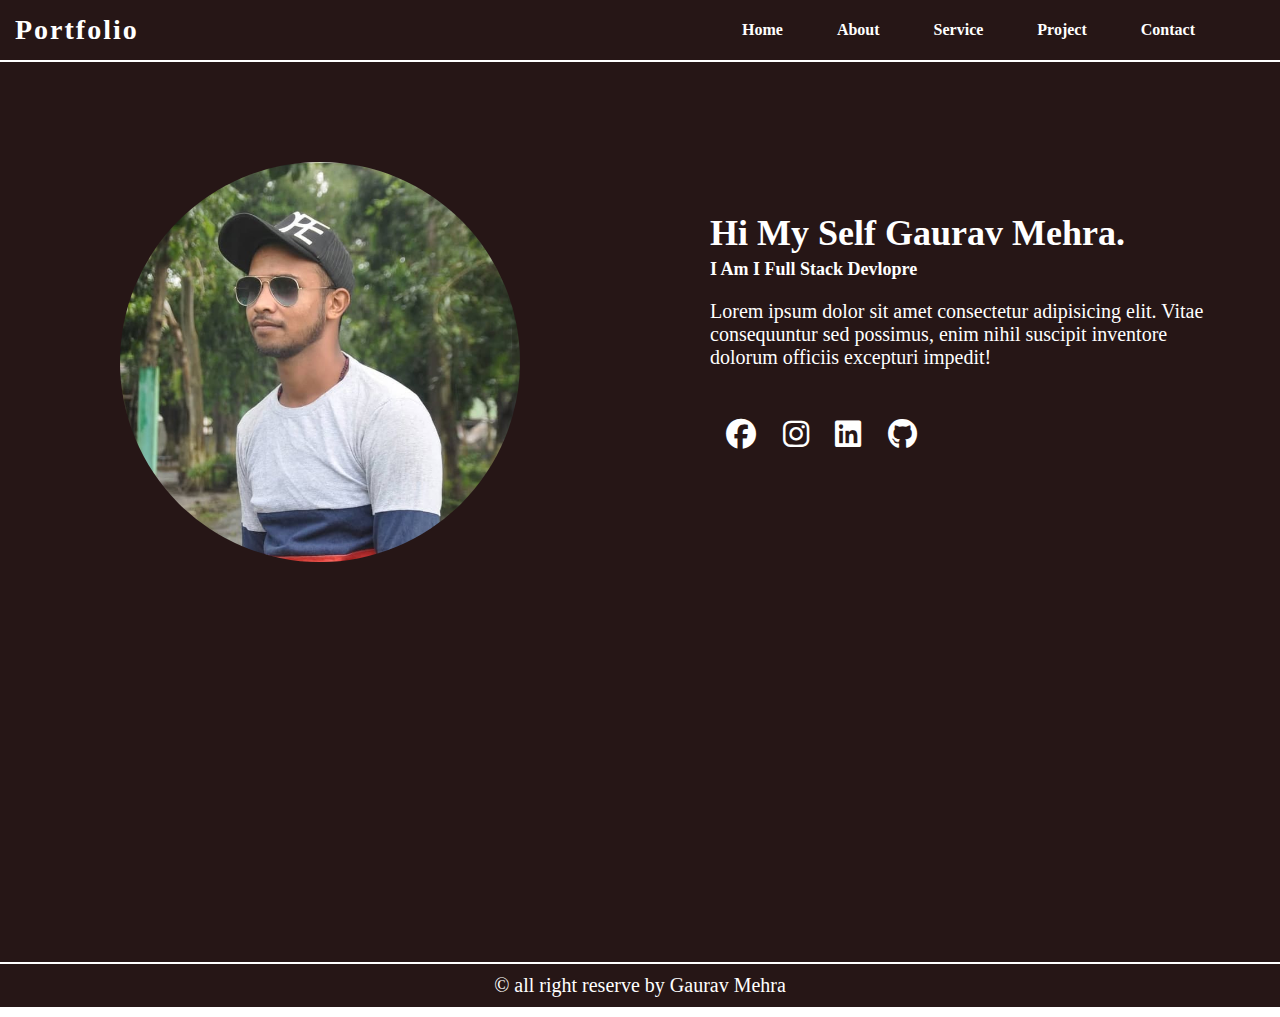
<file: index.html>
<!DOCTYPE html>
<html lang="en">
<head>
    <meta charset="UTF-8">
    <meta name="viewport" content="width=device-width, initial-scale=1.0">
    <title>Portpolio</title>
    <link rel="stylesheet" href="style.css">
    <link rel="stylesheet" href="https://cdnjs.cloudflare.com/ajax/libs/font-awesome/6.7.2/css/all.min.css" integrity="sha512-Evv84Mr4kqVGRNSgIGL/F/aIDqQb7xQ2vcrdIwxfjThSH8CSR7PBEakCr51Ck+w+/U6swU2Im1vVX0SVk9ABhg==" crossorigin="anonymous" referrerpolicy="no-referrer" />
</head>
<body>
      <nav>
        <div class="logo">Portfolio</div>
      

            
        <input type="checkbox"  id="check">
               
                <label for="check" class="icon">
                    <i class="fa-solid fa-bars"></i>
                </label>

                  <div class="option">
            <a href="index.html"> Home</a>
             <a href="about.html"> About</a>
             <a href="service.html"> Service</a>
              <a href="project.html"> Project</a>
               <a href="contact.html"> Contact</a>

        </div>
    </nav>

    <main>
        <div class="image">
            <img src="sonu.jpg" alt="Gaurav mehra">
        </div>
        <div class="main">
<div class="heading">
        <h1>Hi My Self Gaurav Mehra.</h1>
    <h4>I Am I Full Stack Devlopre</h4>
    <p>Lorem ipsum dolor sit amet consectetur adipisicing elit. Vitae consequuntur sed possimus, enim nihil suscipit inventore dolorum officiis excepturi impedit!</p>

    <div class="social">
            <a href="#"> <i class="fa-brands fa-facebook"></i></a>
             <a href="#"> <i class="fa-brands fa-instagram"></i></a>
              <a href="#"> <i class="fa-brands fa-linkedin"></i></a>
               <a href="#"> <i class="fa-brands fa-github"></i></a>

        </div>
</div>
        </div>
        
    </main>


   

    <div class="footer" id="footer">
       <div class="containt">
           <!-- <div class="links">
               <a href="#"> Home</a>
             <a href="#"> About</a>
              <a href="#"> Project</a>
               <a href="#"> Contact</a>
        </div>   <div class="links">
               <a href="#"> Home</a>
             <a href="#"> About</a>
              <a href="#"> Project</a>
               <a href="#"> Contact</a>
        </div>   <div class="links">
               <a href="#"> Home</a>
             <a href="#"> About</a>
              <a href="#"> Project</a>
               <a href="#"> Contact</a>
        </div>
          <div class="links">
               <a href="#"> Home</a>
             <a href="#"> About</a>
              <a href="#"> Project</a>
               <a href="#"> Contact</a>
        </div>
       </div> -->
        <div class="text">
           &copy; all right reserve by Gaurav Mehra
        </div>
    </div>




 

</body>
</html>
</file>
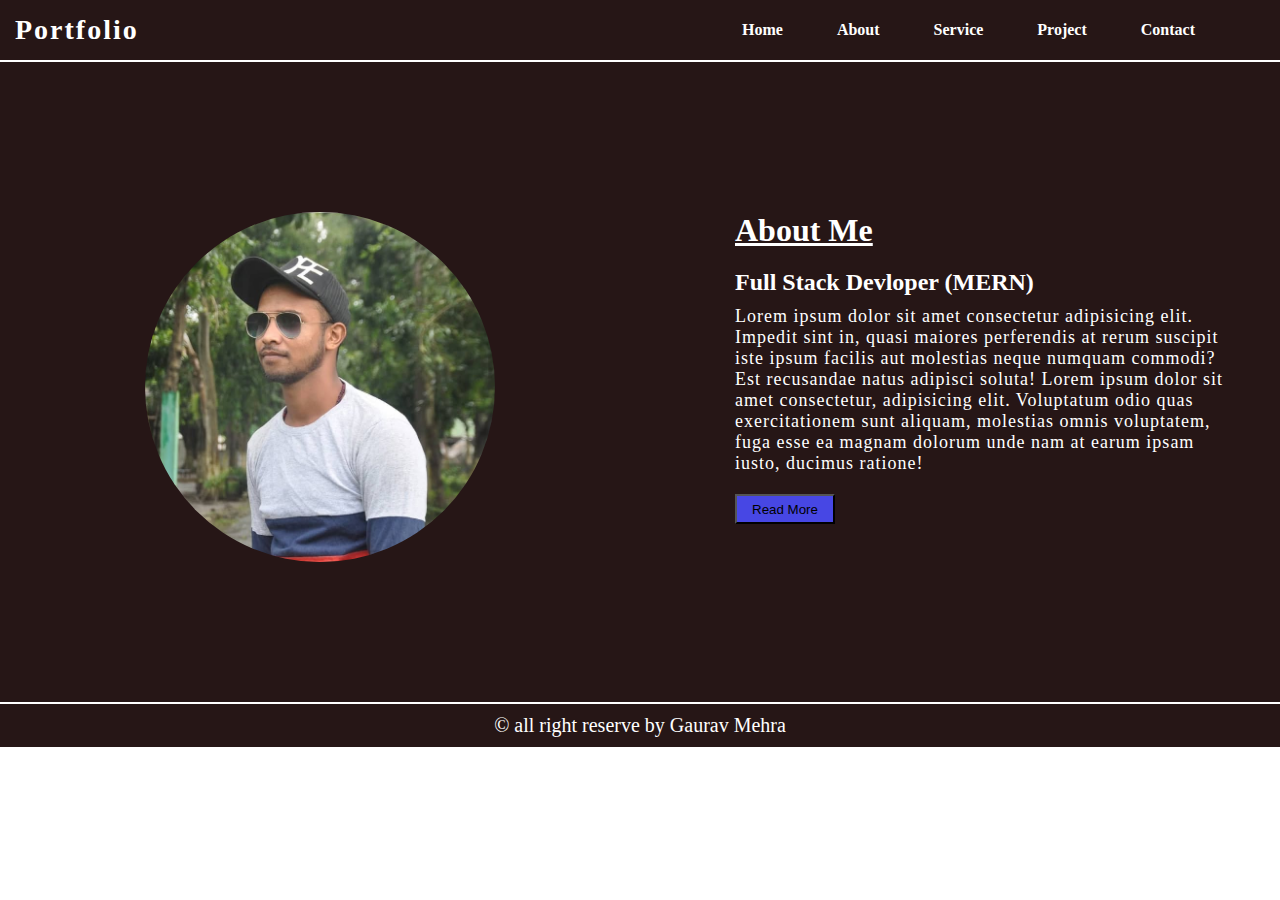
<file: about.html>
<!DOCTYPE html>
<html lang="en">
<head>
    <meta charset="UTF-8">
    <meta name="viewport" content="width=device-width, initial-scale=1.0">
    <title>about</title>
    <link rel="stylesheet" href="about.css">
    <link rel="stylesheet" href="style.css">
     <link rel="stylesheet" href="https://cdnjs.cloudflare.com/ajax/libs/font-awesome/6.7.2/css/all.min.css" integrity="sha512-Evv84Mr4kqVGRNSgIGL/F/aIDqQb7xQ2vcrdIwxfjThSH8CSR7PBEakCr51Ck+w+/U6swU2Im1vVX0SVk9ABhg==" crossorigin="anonymous" referrerpolicy="no-referrer" />
</head>
<body>
      <nav>
        <div class="logo">Portfolio</div>

        
        <input type="checkbox"  id="check">
               
                <label for="check" class="icon">
                    <i class="fa-solid fa-bars"></i>
                </label>
        <div class="option">
            <a href="index.html"> Home</a>
             <a href="index.html"> About</a>
             <a href="service.html"> Service</a>
              <a href="project.html"> Project</a>
               <a href="contact.html"> Contact</a>

        </div>
    </nav>

    <div class="about">
        <div class="first">
            <img src="sonu.jpg" alt="Gaurav mehra">
        </div>
        <div class="second">
           <div class="second-text">
             <h1>About Me</h1>
            <h2>Full Stack Devloper (MERN)</h2>
            <P>Lorem ipsum dolor sit amet consectetur adipisicing elit. Impedit sint in, quasi maiores perferendis at rerum suscipit iste ipsum facilis aut molestias neque numquam commodi? Est recusandae natus adipisci soluta! Lorem ipsum dolor sit amet consectetur, adipisicing elit. Voluptatum odio quas exercitationem sunt aliquam, molestias omnis voluptatem, fuga esse ea magnam dolorum unde nam at earum ipsam iusto, ducimus ratione!</P>
            <button>Read More</button>
           </div>
        </div>
    </div>


    

    <div class="footer">
       <div class="containt">
           <!-- <div class="links">
               <a href="#"> Home</a>
             <a href="#"> About</a>
              <a href="#"> Project</a>
               <a href="#"> Contact</a>
        </div>   <div class="links">
               <a href="#"> Home</a>
             <a href="#"> About</a>
              <a href="#"> Project</a>
               <a href="#"> Contact</a>
        </div>   <div class="links">
               <a href="#"> Home</a>
             <a href="#"> About</a>
              <a href="#"> Project</a>
               <a href="#"> Contact</a>
        </div>
          <div class="links">
               <a href="#"> Home</a>
             <a href="#"> About</a>
              <a href="#"> Project</a>
               <a href="#"> Contact</a>
        </div>
       </div> -->
        <div class="text">
           &copy; all right reserve by Gaurav Mehra
        </div>
    </div>



</body>
</html>
</file>
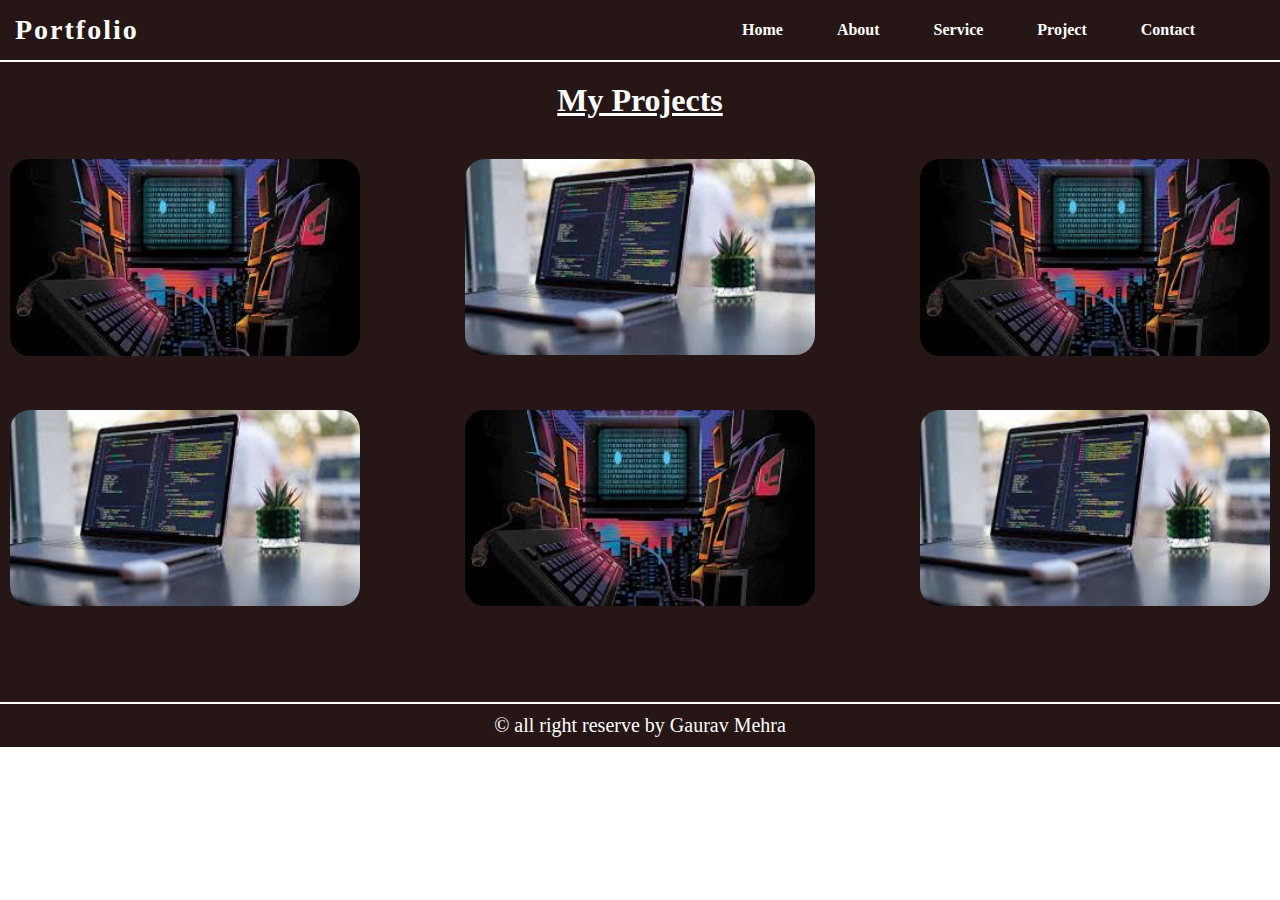
<file: project.html>
<!DOCTYPE html>
<html lang="en">
<head>
    <meta charset="UTF-8">
    <meta name="viewport" content="width=device-width, initial-scale=1.0">
    <title>Project</title>
    <link rel="stylesheet" href="project.css">
    <link rel="stylesheet" href="style.css">
     <link rel="stylesheet" href="https://cdnjs.cloudflare.com/ajax/libs/font-awesome/6.7.2/css/all.min.css" integrity="sha512-Evv84Mr4kqVGRNSgIGL/F/aIDqQb7xQ2vcrdIwxfjThSH8CSR7PBEakCr51Ck+w+/U6swU2Im1vVX0SVk9ABhg==" crossorigin="anonymous" referrerpolicy="no-referrer" />
</head>
<body>
     <nav>
        <div class="logo">Portfolio</div>
     

          
        <input type="checkbox"  id="check">
               
                <label for="check" class="icon">
                    <i class="fa-solid fa-bars"></i>
                </label>
                   <div class="option">
            <a href="index.html"> Home</a>
             <a href="about.html"> About</a>
             <a href="service.html"> Service</a>
              <a href="project.html"> Project</a>
               <a href="contact.html"> Contact</a>

        </div>
    </nav>
    <div class="outer">
         <h1>My Projects</h1>
    <div class="project">
        
 <div class="container">
    <a href="#"><img src="3.jpg" alt="virat kohli"></a>
      <a href="#"><img src="6.jpg" alt="virat kohli"></a>
        <a href="#"><img src="3.jpg" alt="virat kohli"></a>
 
    <a href="#"><img src="6.jpg" alt="virat kohli"></a>
      <a href="#"><img src="3.jpg" alt="virat kohli"></a>
        <a href="#"><img src="6.jpg" alt="virat kohli"></a>
 </div>
    </div>
    </div>




    

    <div class="footer">
       <div class="containt">
           <!-- <div class="links">
               <a href="#"> Home</a>
             <a href="#"> About</a>
              <a href="#"> Project</a>
               <a href="#"> Contact</a>
        </div>   <div class="links">
               <a href="#"> Home</a>
             <a href="#"> About</a>
              <a href="#"> Project</a>
               <a href="#"> Contact</a>
        </div>   <div class="links">
               <a href="#"> Home</a>
             <a href="#"> About</a>
              <a href="#"> Project</a>
               <a href="#"> Contact</a>
        </div>
          <div class="links">
               <a href="#"> Home</a>
             <a href="#"> About</a>
              <a href="#"> Project</a>
               <a href="#"> Contact</a>
        </div>
       </div> -->
        <div class="text">
           &copy; all right reserve by Gaurav Mehra
        </div>
    </div>



</body>
</html>
</file>
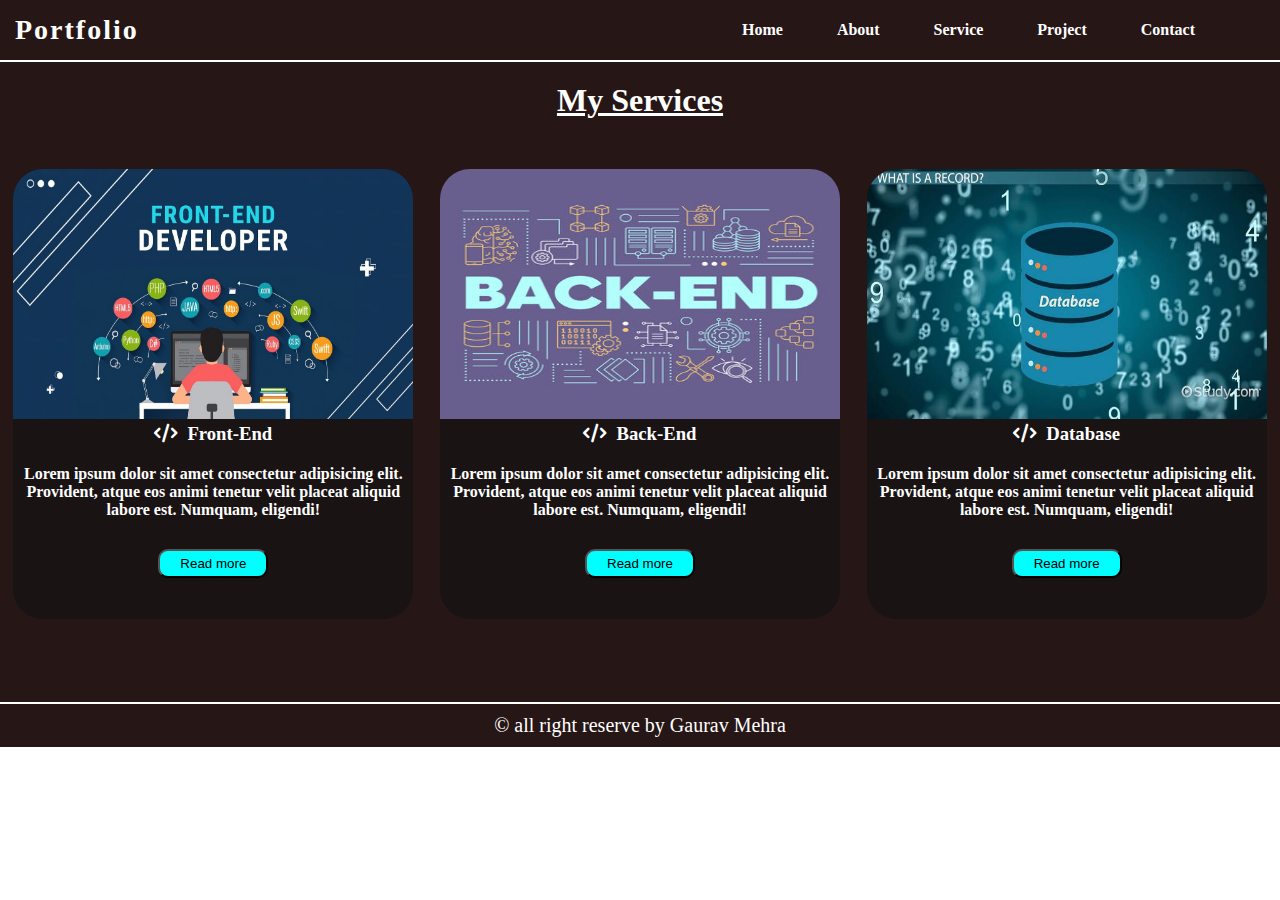
<file: service.html>
<!DOCTYPE html>
<html lang="en">
<head>
    <meta charset="UTF-8">
    <meta name="viewport" content="width=device-width, initial-scale=1.0">
    <title>service</title>
    <link rel ="stylesheet" href="service.css">
  
     <link rel="stylesheet" href="https://cdnjs.cloudflare.com/ajax/libs/font-awesome/6.7.2/css/all.min.css" integrity="sha512-Evv84Mr4kqVGRNSgIGL/F/aIDqQb7xQ2vcrdIwxfjThSH8CSR7PBEakCr51Ck+w+/U6swU2Im1vVX0SVk9ABhg==" crossorigin="anonymous" referrerpolicy="no-referrer" />
    <link rel="stylesheet" href="https://cdnjs.cloudflare.com/ajax/libs/font-awesome/6.7.2/css/all.min.css" integrity="sha512-Evv84Mr4kqVGRNSgIGL/F/aIDqQb7xQ2vcrdIwxfjThSH8CSR7PBEakCr51Ck+w+/U6swU2Im1vVX0SVk9ABhg==" crossorigin="anonymous" referrerpolicy="no-referrer" />
      <link rel="stylesheet" href="style.css">
</head>
<body>
        <nav>
        <div class="logo">Portfolio</div>




           <input type="checkbox"  id="check">
               
                <label for="check" class="icon">
                    <i class="fa-solid fa-bars"></i>
                </label>
        <div class="option">
            <a href="index.html"> Home</a>
             <a href="about.html"> About</a>
             <a href="service.html"> Service</a>
              <a href="project.html"> Project</a>
               <a href="contact.html"> Contact</a>

        </div>
    </nav>
     <div class="service">
        <h1>My Services</h1>
        <div class="dibba">

             <div class="ser-cantainer">
                <img src="front-end.jpg" alt="Virat Kohli">
                <h3><i class="fa-solid fa-code"></i>Front-End</h3>
            <p>Lorem ipsum dolor sit amet consectetur adipisicing elit. Provident, atque eos animi tenetur velit placeat aliquid labore est. Numquam, eligendi!</p>
            <button class="btn">Read more</button>
        </div>
            <div class="ser-cantainer">
                   <img src="backend.jpg" alt="Virat Kohli">
                    <h3><i class="fa-solid fa-code"></i>Back-End</h3>
            <p>Lorem ipsum dolor sit amet consectetur adipisicing elit. Provident, atque eos animi tenetur velit placeat aliquid labore est. Numquam, eligendi!</p>
              <button class="btn">Read more</button>
        </div>   
         <div class="ser-cantainer">
            
                <img src="database.jpg" alt="Virat Kohli">
                 <h3><i class="fa-solid fa-code"></i>Database</h3>
            <p>Lorem ipsum dolor sit amet consectetur adipisicing elit. Provident, atque eos animi tenetur velit placeat aliquid labore est. Numquam, eligendi!</p>
              <button class="btn">Read more</button>
        </div>
        </div>
       
    </div>

    

    <div class="footer">
       <div class="containt">
           <!-- <div class="links">
               <a href="#"> Home</a>
             <a href="#"> About</a>
              <a href="#"> Project</a>
               <a href="#"> Contact</a>
        </div>   <div class="links">
               <a href="#"> Home</a>
             <a href="#"> About</a>
              <a href="#"> Project</a>
               <a href="#"> Contact</a>
        </div>   <div class="links">
               <a href="#"> Home</a>
             <a href="#"> About</a>
              <a href="#"> Project</a>
               <a href="#"> Contact</a>
        </div>
          <div class="links">
               <a href="#"> Home</a>
             <a href="#"> About</a>
              <a href="#"> Project</a>
               <a href="#"> Contact</a>
        </div>
       </div> -->
        <div class="text">
           &copy; all right reserve by Gaurav Mehra
        </div>
    </div>




</body>
</html>
</file>
<file: style.css>
*{
    margin: 0;
    padding: 0;
}

nav{
   
    height: 60px;
    width: 100%;
    background-color: rgba(19, 1, 1, 0.918);
    color: white;
    display: flex;
    flex-direction: row;
    align-items: center;
    justify-content: space-between;
    flex-wrap: wrap;
    /* padding: 0 20px 0 20px; */
}
nav .logo{
    font-size: 28px;
    margin-left: 15px;
    font-weight: 900;
    letter-spacing: 2px;
}


nav .option{
    margin-right: 35px;
   
}

nav .option a{
    color: white;
    text-decoration: none;
    font-size: 16px;
    font-weight: 600;
    margin-right: 50px;
}

nav .option a:hover{
    color: rgb(96, 172, 238);

}

main{
    height: 100vh;
    width: 100%;
      background-color: rgba(19, 1, 1, 0.918);
    /* background-color: rgb(34, 33, 33); */
    margin-top: 2px;
    display: flex;
    justify-content: space-around;
    flex-wrap: wrap;
}
main .main{
    color: white;
   width: 500px;
    font-size: 18px;
    /* background-color: aqua; */
}

main .image{
    width: 500px;
    /* background-color: blue; */
    text-align: center;
    padding-top: 100px;
}

main .image img{
    height: 400px;
    width: 400px;
  

    border-radius: 50%;
    /* box-shadow: 5px 1px 10px goldenrod; */
    transition: all 1s ease 0.2s;
}


/* main .image img:hover{
    height: 500px;
    width: 500px;
    margin-top: 40px;
    margin-left: 100px;

    border-radius: 50%;
    box-shadow: 5px 5px 10px goldenrod;
} */

main .heading{
    margin-top: 150px;
    
  
}

main .heading h4{
    margin-top: 5px;

}
main .heading p{
    margin-top: 20px;

    font-size: 20px;
}


main .heading .social{

margin-top: 50px;

}
main .heading .social a{
    text-decoration: none;
    color: white;
margin-left: 10px;
height: 100px;
width: 100px;
/* background-color: aquamarine; */
padding: 6px;
}

main .heading .social a i{
    font-size: 30px;
    text-align: center;
}

 nav input{
    display: none;
}

label i {
    font-size: 25px;
    font-weight: 700;
        display: none;

    
}
.icon{
    display: none;
}


.footer{
    margin-top: 2px;
   position: relative;
   bottom: 0;
   width: 100%;
    color: white;
    background-color:rgba(19, 1, 1, 0.918);

 
 
    
}

/* .footer .containt .links{
    display: flex;
    flex-direction: column;
}

.footer .containt{
    display: flex;
    justify-content: space-around;
    margin-bottom: 20px;
    margin-top: 20px;
}

.footer .containt .links a{
    text-decoration: none;
    color: white;
    font-size: 18px;
    letter-spacing: 1px;
    margin: 2px;
   padding: 3px 13px 3px 13px;
    text-align: center;
    border-radius: 30px;
}

.footer .containt .links a:hover{
      padding: 3px 13px 3px 13px;
    background-color: rgb(52, 56, 56);
} */


footer{
    position: fixed;
    bottom: 0;
}

.footer .text{
    padding: 10px 0 10px 0;
    text-align: center;
    font-size: 20px;
    font-weight: 400;
    margin-bottom: 10px;
}




/* responsive */


@media(max-width:500px){

    /* index */
 .option a {
        display: block;
        margin-top: 15px;
     
    }

    .option{
        position: absolute;
        top: 10%;
        left: -100%;
        height: 200px;
        width: 100%;
        background-color: rgb(32, 3, 3);
        text-align: center;
        transition: all .3s;
    }

    .icon{
        display: block;
        padding-right: 20px;
    }
    input{
        display: block;
    }

    #check:checked~ .option{
left: 0;
    }


    main{
        height: 100%;
    }









    
main .heading{
    margin-top: 50px;
    text-align: center;
    
  
}

main .heading h4{
    margin-top: 5px;
    

}
main .heading p{
    margin-top: 20px;

    font-size: 20px;
}


main .heading .social{

margin-top: 50px;

}
main .heading .social a{
    text-decoration: none;
    color: white;
margin-left: 10px;
height: 100px;
width: 100px;
/* background-color: aquamarine; */
padding: 6px;
}

main .heading .social a i{
    font-size: 30px;
    text-align: center;
}
}
</file>
<file: about.css>
*{
    margin:0;
    padding: 0;
}
.about{
      margin-top: 2px;
        height: 640px;
    width: 100%;
      background-color: rgba(19, 1, 1, 0.918);
    /* background-color: rgb(34, 33, 33); */
    /* margin-top: 2px; */
    display: flex;
    justify-content: space-around;
    flex-wrap: wrap;

}

.first{
    width: 500px;

    /* background-color: aqua; */
    text-align: center;
}

.first img{
    
    height: 350px;
    width: 350px;
    margin-top: 150px;
    /* margin-left: 150px; */
    border-radius: 50%;
}

.second{
    /* background-color: aqua; */
    color: white;
width: 500px;
    /* background-color: blue; */
}

.second-text{
    width: 500px;
    margin-top: 150px;
    margin-left: 25px;
}

h1{text-decoration: underline;}

h2{
    padding-top: 20px;
}
p{
    padding-top: 10px;
    font-size: 18px;
    letter-spacing: 1px;
}

button{
    margin-top: 20px;
    width: 100px;
    height:30px;
    background-color: rgb(71, 71, 228);
}

/* responsive */

@media(max-width:500px){
    .about{
        height: 100%;
    }


    .first{
        width: 100%;
    }

    .second{
        width: 100%;
    }

    .second-text{
    width: 400px;
    margin-top: 50px;
    margin-left: 25px;
    margin-bottom: 10px;
}


    .first img{
      margin-top: 40px;
    }
}
</file>
<file: project.css>
*{
    margin: 0;
    padding: 0;

}

h1{
    text-align: center;
    color: white;
    text-decoration: underline;
    padding-top: 20px;
}


.outer{
    margin-top: 2px;
        height: 640px;
    width: 100%;
      background-color: rgba(19, 1, 1, 0.918);
    /* background-color: rgb(34, 33, 33); */
    /* margin-top: 2px; */


}
.project{


    margin-top: 20px;
    display: flex;
    flex-direction: column;
    justify-content: center;
    align-items: center;
  
}
.project .container{
    margin-top: 20px;
    display: flex;
    flex-wrap: wrap;
    justify-content: space-between;
}

.project img{
    margin: 0 10px 50px 10px ;
    height: 150x;
    width: 350px;
    margin-left: 10px;
    margin-right: 10px;
    border-radius: 20px;
}

@media(max-width:500px){

    .outer{
        height: 100%;
    }

    .project img{

    height: 150x;
    width: 400px;
    margin-left: 50px;
    margin-right: 10px;
    border-radius: 20px;
}
}
</file>
<file: service.css>
*{
    margin: 0;
    padding: 0;

}

nav{
   
    height: 60px;
    width: 100%;
    background-color: rgba(19, 1, 1, 0.918);
    color: white;
    display: flex;
    
    align-items: center;
    justify-content: space-between;
   
    /* padding: 0 20px 0 20px; */
}


/* service */

.service{
    margin-top: 2px;
        height: 640px;
    width: 100%;
      background-color: rgba(19, 1, 1, 0.918);
    /* background-color: rgb(34, 33, 33); */
    /* margin-top: 2px; */
   
  
}


.service h1{
    text-align: center;
    color: white;
    padding-top: 20px;
    text-decoration: underline;
  
} 




 .dibba{
      display: flex;
    justify-content: space-around;
    align-items: center;
     margin-top: 50px; 
     flex-wrap: wrap;
     
 } 




.service .ser-cantainer{
    background-color: rgba(19, 18, 18, 0.644);
    height: 450px;
    width: 400px;
    text-align: center;
    border-radius: 30px;
    color: white;

    
} 


.service .ser-cantainer img{
    height: 250px;
    width: 400px;
    border-top-left-radius: 30px;
      border-top-right-radius: 30px;
}

.service .ser-cantainer p{
    font-weight: 700;
    padding-top: 20px;
    
}
.service .ser-cantainer i{
   padding-right: 10px;
    
}

.service .ser-cantainer .btn{
   background-color: aqua;
   margin-top: 30px;
padding: 5px 20px 5px 20px;
border-radius: 10px;
    
}


@media(max-width:500px){

    .service{
        height: 100%;
    }

    .ser-cantainer{
        margin-bottom: 30px;
    }
}
</file>
